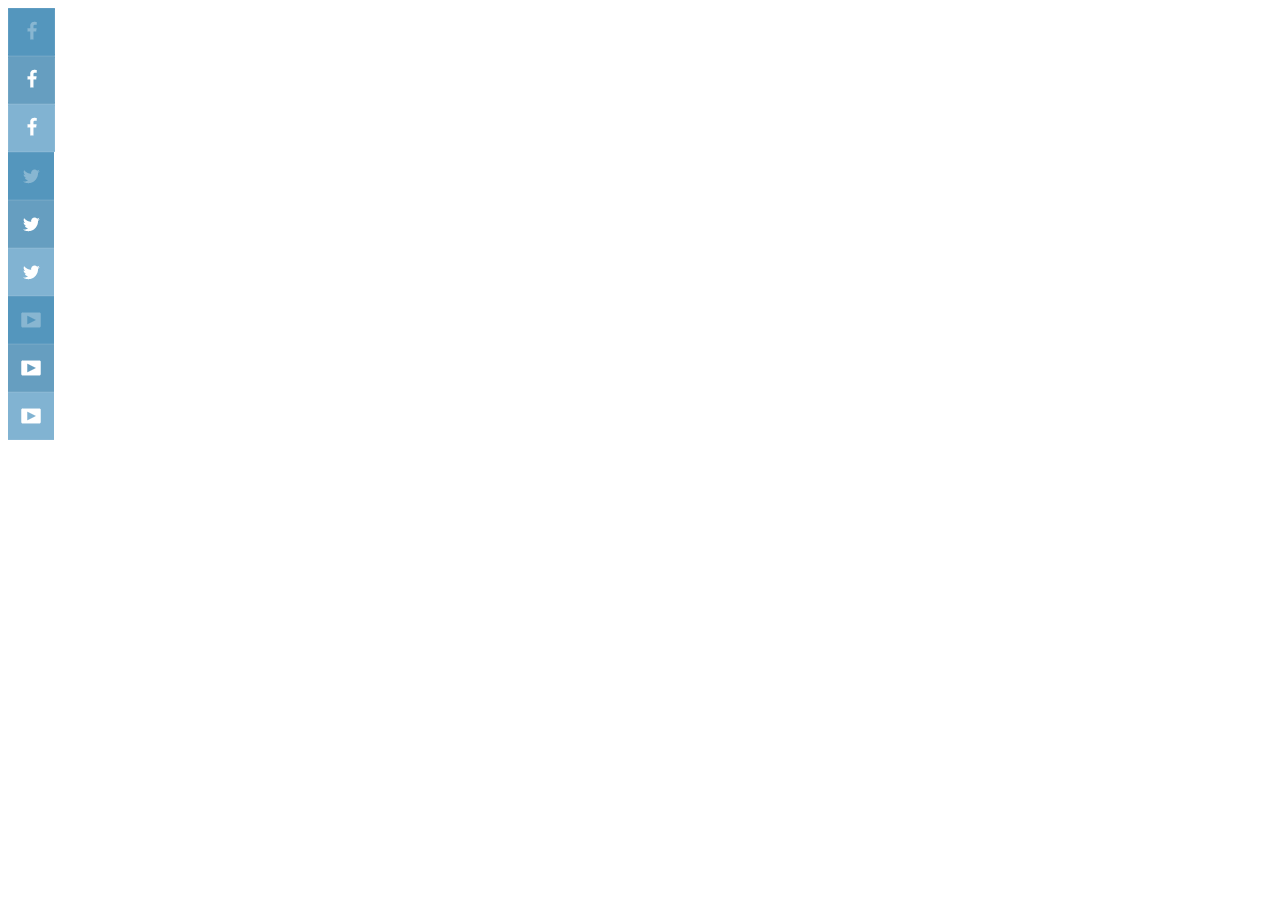
<file: img/example.html>
<!doctype html>
<html>
	<head>
		<meta charset="utf-8">
		<title>Пример спрайта</title>
		<link href="sprite.css" rel="stylesheet">
	</head>
	<body>
				<div class="f-dis"></div>
				<div class="f-hov"></div>
				<div class="f"></div>
				<div class="t-dis"></div>
				<div class="t-hov"></div>
				<div class="t"></div>
				<div class="yout-dis"></div>
				<div class="yout-hov"></div>
				<div class="yout"></div>
			</body>
</html>
</file>
<file: img/sprite.css>
.f-dis {
	background: url("../img/sprite.png") 0 0;
	width: 47px;
	height: 48px;
}

.f-hov {
	background: url("../img/sprite.png") 0 -48px;
	width: 47px;
	height: 48px;
}

.f {
	background: url("../img/sprite.png") 0 -96px;
	width: 47px;
	height: 48px;
}

.t-dis {
	background: url("../img/sprite.png") 0 -144px;
	width: 46px;
	height: 48px;
}

.t-hov {
	background: url("../img/sprite.png") 0 -192px;
	width: 46px;
	height: 48px;
}

.t {
	background: url("../img/sprite.png") 0 -240px;
	width: 46px;
	height: 48px;
}

.yout-dis {
	background: url("../img/sprite.png") 0 -288px;
	width: 46px;
	height: 48px;
}

.yout-hov {
	background: url("../img/sprite.png") 0 -336px;
	width: 46px;
	height: 48px;
}

.yout {
	background: url("../img/sprite.png") 0 -384px;
	width: 46px;
	height: 48px;
}
</file>
